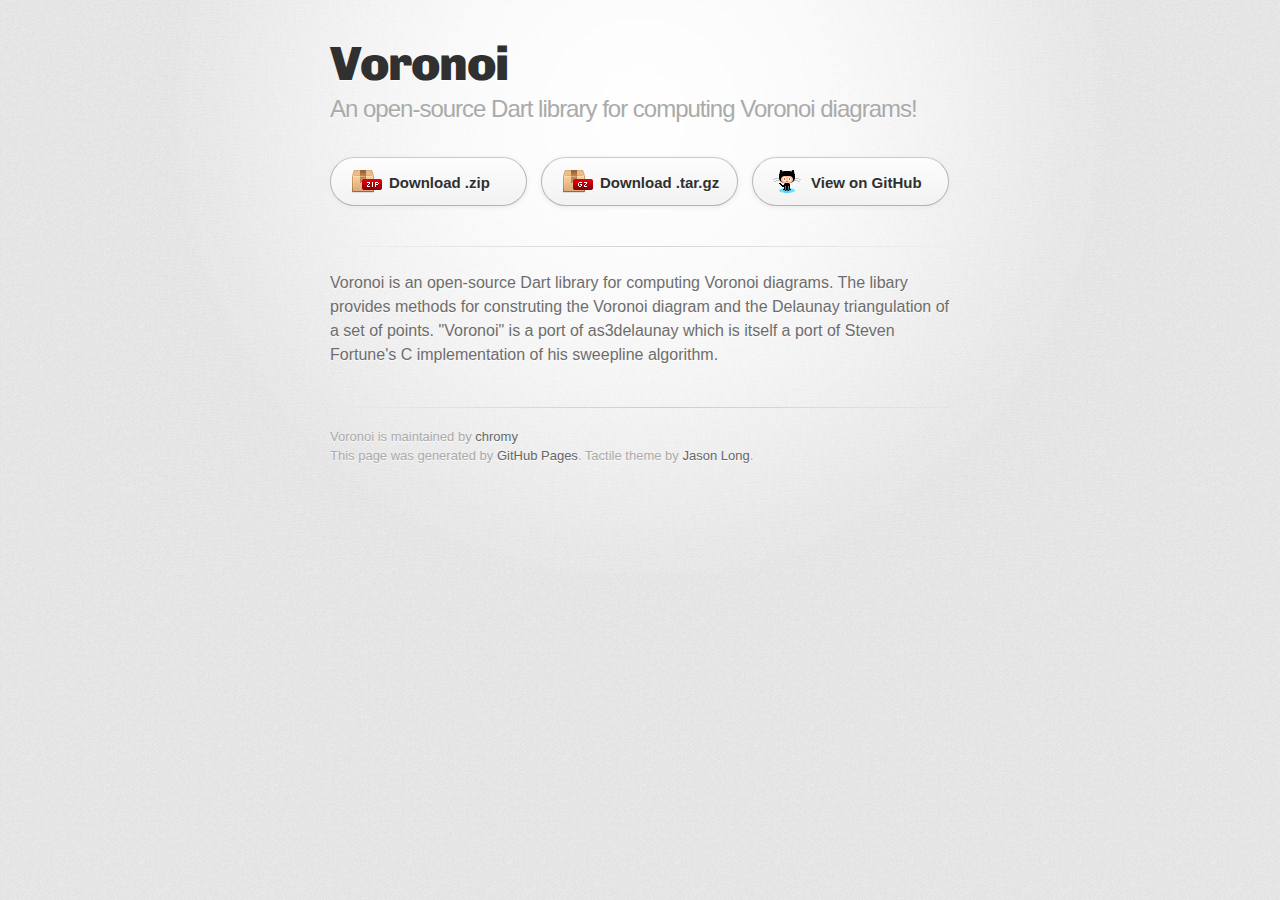
<file: index.html>
<!DOCTYPE html>
<html>
  <head>
    <meta charset='utf-8'>
    <meta http-equiv="X-UA-Compatible" content="chrome=1">
    <link href='https://fonts.googleapis.com/css?family=Chivo:900' rel='stylesheet' type='text/css'>
    <link rel="stylesheet" type="text/css" href="stylesheets/stylesheet.css" media="screen" />
    <link rel="stylesheet" type="text/css" href="stylesheets/pygment_trac.css" media="screen" />
    <link rel="stylesheet" type="text/css" href="stylesheets/print.css" media="print" />
    <!--[if lt IE 9]>
    <script src="//html5shiv.googlecode.com/svn/trunk/html5.js"></script>
    <![endif]-->
    <title>Voronoi by chromy</title>
  </head>

  <body>
    <div id="container">
      <div class="inner">

        <header>
          <h1>Voronoi</h1>
          <h2>An open-source Dart library for computing Voronoi diagrams!</h2>
        </header>

        <section id="downloads" class="clearfix">
          <a href="https://github.com/chromy/voronoi/zipball/master" id="download-zip" class="button"><span>Download .zip</span></a>
          <a href="https://github.com/chromy/voronoi/tarball/master" id="download-tar-gz" class="button"><span>Download .tar.gz</span></a>
          <a href="https://github.com/chromy/voronoi" id="view-on-github" class="button"><span>View on GitHub</span></a>
        </section>

        <hr>

        <section id="main_content">
          <p>Voronoi is an open-source Dart library for computing Voronoi diagrams. The libary provides methods for construting the Voronoi diagram and the Delaunay triangulation of a set of points. "Voronoi" is a port of as3delaunay which is itself a port of Steven Fortune's C implementation of his sweepline algorithm.</p>
        </section>

        <footer>
          Voronoi is maintained by <a href="https://github.com/chromy">chromy</a><br>
          This page was generated by <a href="http://pages.github.com">GitHub Pages</a>. Tactile theme by <a href="https://twitter.com/jasonlong">Jason Long</a>.
        </footer>

        
      </div>
    </div>
  </body>
</html>
</file>
<file: stylesheets/pygment_trac.css>
.highlight  { background: #ffffff; }
.highlight .c { color: #999988; font-style: italic } /* Comment */
.highlight .err { color: #a61717; background-color: #e3d2d2 } /* Error */
.highlight .k { font-weight: bold } /* Keyword */
.highlight .o { font-weight: bold } /* Operator */
.highlight .cm { color: #999988; font-style: italic } /* Comment.Multiline */
.highlight .cp { color: #999999; font-weight: bold } /* Comment.Preproc */
.highlight .c1 { color: #999988; font-style: italic } /* Comment.Single */
.highlight .cs { color: #999999; font-weight: bold; font-style: italic } /* Comment.Special */
.highlight .gd { color: #000000; background-color: #ffdddd } /* Generic.Deleted */
.highlight .gd .x { color: #000000; background-color: #ffaaaa } /* Generic.Deleted.Specific */
.highlight .ge { font-style: italic } /* Generic.Emph */
.highlight .gr { color: #aa0000 } /* Generic.Error */
.highlight .gh { color: #999999 } /* Generic.Heading */
.highlight .gi { color: #000000; background-color: #ddffdd } /* Generic.Inserted */
.highlight .gi .x { color: #000000; background-color: #aaffaa } /* Generic.Inserted.Specific */
.highlight .go { color: #888888 } /* Generic.Output */
.highlight .gp { color: #555555 } /* Generic.Prompt */
.highlight .gs { font-weight: bold } /* Generic.Strong */
.highlight .gu { color: #800080; font-weight: bold; } /* Generic.Subheading */
.highlight .gt { color: #aa0000 } /* Generic.Traceback */
.highlight .kc { font-weight: bold } /* Keyword.Constant */
.highlight .kd { font-weight: bold } /* Keyword.Declaration */
.highlight .kn { font-weight: bold } /* Keyword.Namespace */
.highlight .kp { font-weight: bold } /* Keyword.Pseudo */
.highlight .kr { font-weight: bold } /* Keyword.Reserved */
.highlight .kt { color: #445588; font-weight: bold } /* Keyword.Type */
.highlight .m { color: #009999 } /* Literal.Number */
.highlight .s { color: #d14 } /* Literal.String */
.highlight .na { color: #008080 } /* Name.Attribute */
.highlight .nb { color: #0086B3 } /* Name.Builtin */
.highlight .nc { color: #445588; font-weight: bold } /* Name.Class */
.highlight .no { color: #008080 } /* Name.Constant */
.highlight .ni { color: #800080 } /* Name.Entity */
.highlight .ne { color: #990000; font-weight: bold } /* Name.Exception */
.highlight .nf { color: #990000; font-weight: bold } /* Name.Function */
.highlight .nn { color: #555555 } /* Name.Namespace */
.highlight .nt { color: #000080 } /* Name.Tag */
.highlight .nv { color: #008080 } /* Name.Variable */
.highlight .ow { font-weight: bold } /* Operator.Word */
.highlight .w { color: #bbbbbb } /* Text.Whitespace */
.highlight .mf { color: #009999 } /* Literal.Number.Float */
.highlight .mh { color: #009999 } /* Literal.Number.Hex */
.highlight .mi { color: #009999 } /* Literal.Number.Integer */
.highlight .mo { color: #009999 } /* Literal.Number.Oct */
.highlight .sb { color: #d14 } /* Literal.String.Backtick */
.highlight .sc { color: #d14 } /* Literal.String.Char */
.highlight .sd { color: #d14 } /* Literal.String.Doc */
.highlight .s2 { color: #d14 } /* Literal.String.Double */
.highlight .se { color: #d14 } /* Literal.String.Escape */
.highlight .sh { color: #d14 } /* Literal.String.Heredoc */
.highlight .si { color: #d14 } /* Literal.String.Interpol */
.highlight .sx { color: #d14 } /* Literal.String.Other */
.highlight .sr { color: #009926 } /* Literal.String.Regex */
.highlight .s1 { color: #d14 } /* Literal.String.Single */
.highlight .ss { color: #990073 } /* Literal.String.Symbol */
.highlight .bp { color: #999999 } /* Name.Builtin.Pseudo */
.highlight .vc { color: #008080 } /* Name.Variable.Class */
.highlight .vg { color: #008080 } /* Name.Variable.Global */
.highlight .vi { color: #008080 } /* Name.Variable.Instance */
.highlight .il { color: #009999 } /* Literal.Number.Integer.Long */

.type-csharp .highlight .k { color: #0000FF }
.type-csharp .highlight .kt { color: #0000FF }
.type-csharp .highlight .nf { color: #000000; font-weight: normal }
.type-csharp .highlight .nc { color: #2B91AF }
.type-csharp .highlight .nn { color: #000000 }
.type-csharp .highlight .s { color: #A31515 }
.type-csharp .highlight .sc { color: #A31515 }
</file>
<file: stylesheets/print.css>
html, body, div, span, applet, object, iframe,
h1, h2, h3, h4, h5, h6, p, blockquote, pre,
a, abbr, acronym, address, big, cite, code,
del, dfn, em, img, ins, kbd, q, s, samp,
small, strike, strong, sub, sup, tt, var,
b, u, i, center,
dl, dt, dd, ol, ul, li,
fieldset, form, label, legend,
table, caption, tbody, tfoot, thead, tr, th, td,
article, aside, canvas, details, embed, 
figure, figcaption, footer, header, hgroup, 
menu, nav, output, ruby, section, summary,
time, mark, audio, video {
  margin: 0;
  padding: 0;
  border: 0;
  font-size: 100%;
  font: inherit;
  vertical-align: baseline;
}
/* HTML5 display-role reset for older browsers */
article, aside, details, figcaption, figure, 
footer, header, hgroup, menu, nav, section {
  display: block;
}
body {
  line-height: 1;
}
ol, ul {
  list-style: none;
}
blockquote, q {
  quotes: none;
}
blockquote:before, blockquote:after,
q:before, q:after {
  content: '';
  content: none;
}
table {
  border-collapse: collapse;
  border-spacing: 0;
}
body {
  font-size: 13px;
  line-height: 1.5; 
  font-family: 'Helvetica Neue', Helvetica, Arial, serif;
  color: #000;
}

a {
  color: #d5000d;
  font-weight: bold;
}

header {
  padding-top: 35px;
  padding-bottom: 10px;
}

header h1 {
  font-weight: bold;
  letter-spacing: -1px;
  font-size: 48px;
  color: #303030;
  line-height: 1.2;
}

header h2 {
  letter-spacing: -1px;
  font-size: 24px;
  color: #aaa;
  font-weight: normal;
  line-height: 1.3;
}
#downloads {
  display: none;
}
#main_content {
  padding-top: 20px;
}

code, pre {
  font-family: Monaco, "Bitstream Vera Sans Mono", "Lucida Console", Terminal;
  color: #222;
  margin-bottom: 30px;
  font-size: 12px;
}

code {
  padding: 0 3px;
}

pre {
  border: solid 1px #ddd;
  padding: 20px;
  overflow: auto;
}
pre code {
  padding: 0;
}

ul, ol, dl {
  margin-bottom: 20px;
}


/* COMMON STYLES */

table {
  width: 100%;
  border: 1px solid #ebebeb;
}

th {
  font-weight: 500;
}

td {
  border: 1px solid #ebebeb;
  text-align: center; 
  font-weight: 300;
}

form {
  background: #f2f2f2;
  padding: 20px;
  
}


/* GENERAL ELEMENT TYPE STYLES */

h1 {
  font-size: 2.8em;
} 

h2 {
  font-size: 22px;
  font-weight: bold;
  color: #303030;
  margin-bottom: 8px;
} 

h3 {
  color: #d5000d;
  font-size: 18px;
  font-weight: bold;
  margin-bottom: 8px;
} 
 
h4 {
  font-size: 16px;
  color: #303030;
  font-weight: bold;
} 

h5 {
  font-size: 1em;
  color: #303030;
} 

h6 {
  font-size: .8em;
  color: #303030;
} 

p {
  font-weight: 300;
  margin-bottom: 20px;
}
 
a {
  text-decoration: none;
}

p a {
  font-weight: 400;
}

blockquote {
  font-size: 1.6em;
  border-left: 10px solid #e9e9e9;
  margin-bottom: 20px;
  padding: 0 0 0 30px;
}

ul li {
  list-style: disc inside;
  padding-left: 20px;
}

ol li {
  list-style: decimal inside;
  padding-left: 3px;
}

dl dd {
  font-style: italic;
  font-weight: 100;
}

footer {
  margin-top: 40px;
  padding-top: 20px;
  padding-bottom: 30px;
  font-size: 13px;
  color: #aaa;
}

footer a {
  color: #666;
}

/* MISC */
.clearfix:after {
  clear: both;
  content: '.';
  display: block;
  visibility: hidden;
  height: 0;
}

.clearfix {display: inline-block;}
* html .clearfix {height: 1%;}
.clearfix {display: block;}
</file>
<file: stylesheets/stylesheet.css>
/* http://meyerweb.com/eric/tools/css/reset/ 
   v2.0 | 20110126
   License: none (public domain)
*/
html, body, div, span, applet, object, iframe,
h1, h2, h3, h4, h5, h6, p, blockquote, pre,
a, abbr, acronym, address, big, cite, code,
del, dfn, em, img, ins, kbd, q, s, samp,
small, strike, strong, sub, sup, tt, var,
b, u, i, center,
dl, dt, dd, ol, ul, li,
fieldset, form, label, legend,
table, caption, tbody, tfoot, thead, tr, th, td,
article, aside, canvas, details, embed, 
figure, figcaption, footer, header, hgroup, 
menu, nav, output, ruby, section, summary,
time, mark, audio, video {
	margin: 0;
	padding: 0;
	border: 0;
	font-size: 100%;
	font: inherit;
	vertical-align: baseline;
}
/* HTML5 display-role reset for older browsers */
article, aside, details, figcaption, figure, 
footer, header, hgroup, menu, nav, section {
	display: block;
}
body {
	line-height: 1;
}
ol, ul {
	list-style: none;
}
blockquote, q {
	quotes: none;
}
blockquote:before, blockquote:after,
q:before, q:after {
	content: '';
	content: none;
}
table {
	border-collapse: collapse;
	border-spacing: 0;
}

/* LAYOUT STYLES */
body {
  font-size: 1em;
  line-height: 1.5; 
  background: #e7e7e7 url(../images/body-bg.png) 0 0 repeat;
  font-family: 'Helvetica Neue', Helvetica, Arial, serif;
  text-shadow: 0 1px 0 rgba(255, 255, 255, 0.8);
  color: #6d6d6d;
}

a {
  color: #d5000d;
}
a:hover {
  color: #c5000c;
}

header {
  padding-top: 35px;
  padding-bottom: 25px;
}

header h1 {
  font-family: 'Chivo', 'Helvetica Neue', Helvetica, Arial, serif; font-weight: 900;
  letter-spacing: -1px;
  font-size: 48px;
  color: #303030;
  line-height: 1.2;
}

header h2 {
  letter-spacing: -1px;
  font-size: 24px;
  color: #aaa;
  font-weight: normal;
  line-height: 1.3;
}

#container {
  background: transparent url(../images/highlight-bg.jpg) 50% 0 no-repeat;
  min-height: 595px;
}

.inner {
  width: 620px;
  margin: 0 auto;
}

#container .inner img {
  max-width: 100%;
}

#downloads {
  margin-bottom: 40px;
}

a.button {
  -moz-border-radius: 30px;
  -webkit-border-radius: 30px;                     
  border-radius: 30px;
  border-top: solid 1px #cbcbcb;
  border-left: solid 1px #b7b7b7;
  border-right: solid 1px #b7b7b7;
  border-bottom: solid 1px #b3b3b3;
  color: #303030;
  line-height: 25px;
  font-weight: bold;
  font-size: 15px;
  padding: 12px 8px 12px 8px;
  display: block;
  float: left;
  width: 179px;
  margin-right: 14px;  
  background: #fdfdfd; /* Old browsers */
  background: -moz-linear-gradient(top,  #fdfdfd 0%, #f2f2f2 100%); /* FF3.6+ */
  background: -webkit-gradient(linear, left top, left bottom, color-stop(0%,#fdfdfd), color-stop(100%,#f2f2f2)); /* Chrome,Safari4+ */
  background: -webkit-linear-gradient(top,  #fdfdfd 0%,#f2f2f2 100%); /* Chrome10+,Safari5.1+ */
  background: -o-linear-gradient(top,  #fdfdfd 0%,#f2f2f2 100%); /* Opera 11.10+ */
  background: -ms-linear-gradient(top,  #fdfdfd 0%,#f2f2f2 100%); /* IE10+ */
  background: linear-gradient(top,  #fdfdfd 0%,#f2f2f2 100%); /* W3C */
  filter: progid:DXImageTransform.Microsoft.gradient( startColorstr='#fdfdfd', endColorstr='#f2f2f2',GradientType=0 ); /* IE6-9 */
  -webkit-box-shadow: 10px 10px 5px #888;
  -moz-box-shadow: 10px 10px 5px #888;
  box-shadow: 0px 1px 5px #e8e8e8;
}
a.button:hover {
  border-top: solid 1px #b7b7b7;
  border-left: solid 1px #b3b3b3;
  border-right: solid 1px #b3b3b3;
  border-bottom: solid 1px #b3b3b3;
  background: #fafafa; /* Old browsers */
  background: -moz-linear-gradient(top,  #fdfdfd 0%, #f6f6f6 100%); /* FF3.6+ */
  background: -webkit-gradient(linear, left top, left bottom, color-stop(0%,#fdfdfd), color-stop(100%,#f6f6f6)); /* Chrome,Safari4+ */
  background: -webkit-linear-gradient(top,  #fdfdfd 0%,#f6f6f6 100%); /* Chrome10+,Safari5.1+ */
  background: -o-linear-gradient(top,  #fdfdfd 0%,#f6f6f6 100%); /* Opera 11.10+ */
  background: -ms-linear-gradient(top,  #fdfdfd 0%,#f6f6f6 100%); /* IE10+ */
  background: linear-gradient(top,  #fdfdfd 0%,#f6f6f6, 100%); /* W3C */
  filter: progid:DXImageTransform.Microsoft.gradient( startColorstr='#fdfdfd', endColorstr='#f6f6f6',GradientType=0 ); /* IE6-9 */
}

a.button span {
  padding-left: 50px;
  display: block;
  height: 23px;
}

#download-zip span {
  background: transparent url(../images/zip-icon.png) 12px 50% no-repeat;
}
#download-tar-gz span {
  background: transparent url(../images/tar-gz-icon.png) 12px 50% no-repeat;
}
#view-on-github span {
  background: transparent url(../images/octocat-icon.png) 12px 50% no-repeat;
}
#view-on-github {
  margin-right: 0;
}

code, pre {
  font-family: Monaco, "Bitstream Vera Sans Mono", "Lucida Console", Terminal;
  color: #222;
  margin-bottom: 30px;
  font-size: 14px;
}

code {
  background-color: #f2f2f2;
  border: solid 1px #ddd;
  padding: 0 3px;
}

pre {
  padding: 20px;
  background: #303030;
  color: #f2f2f2;
  text-shadow: none;
  overflow: auto;
}
pre code {
  color: #f2f2f2;
  background-color: #303030;
  border: none;
  padding: 0;
}

ul, ol, dl {
  margin-bottom: 20px;
}


/* COMMON STYLES */

hr {
  height: 1px;
  line-height: 1px;
  margin-top: 1em;
  padding-bottom: 1em;
  border: none;
  background: transparent url('../images/hr.png') 50% 0 no-repeat;
}

strong {
  font-weight: bold;
}

em {
  font-style: italic;
}

table {
  width: 100%;
  border: 1px solid #ebebeb;
}

th {
  font-weight: 500;
}

td {
  border: 1px solid #ebebeb;
  text-align: center; 
  font-weight: 300;
}

form {
  background: #f2f2f2;
  padding: 20px;
  
}


/* GENERAL ELEMENT TYPE STYLES */

h1 {
  font-size: 32px;
} 

h2 {
  font-size: 22px;
  font-weight: bold;
  color: #303030;
  margin-bottom: 8px;
} 

h3 {
  color: #d5000d;
  font-size: 18px;
  font-weight: bold;
  margin-bottom: 8px;
} 
 
h4 {
  font-size: 16px;
  color: #303030;
  font-weight: bold;
} 

h5 {
  font-size: 1em;
  color: #303030;
} 

h6 {
  font-size: .8em;
  color: #303030;
} 

p {
  font-weight: 300;
  margin-bottom: 20px;
}
 
a {
  text-decoration: none;
}

p a {
  font-weight: 400;
}

blockquote {
  font-size: 1.6em;
  border-left: 10px solid #e9e9e9;
  margin-bottom: 20px;
  padding: 0 0 0 30px;
}

ul li {
  list-style: disc inside;
  padding-left: 20px;
}

ol li {
  list-style: decimal inside;
  padding-left: 3px;
}

dl dt {
  color: #303030;
}

footer {
  background: transparent url('../images/hr.png') 0 0 no-repeat;
  margin-top: 40px;
  padding-top: 20px;
  padding-bottom: 30px;
  font-size: 13px;
  color: #aaa;
}

footer a {
  color: #666;
}
footer a:hover {
  color: #444;
}

/* MISC */
.clearfix:after {
  clear: both;
  content: '.';
  display: block;
  visibility: hidden;
  height: 0;
}

.clearfix {display: inline-block;}
* html .clearfix {height: 1%;}
.clearfix {display: block;}

/* #Media Queries
================================================== */

/* Smaller than standard 960 (devices and browsers) */
@media only screen and (max-width: 959px) {}

/* Tablet Portrait size to standard 960 (devices and browsers) */
@media only screen and (min-width: 768px) and (max-width: 959px) {}

/* All Mobile Sizes (devices and browser) */
@media only screen and (max-width: 767px) {
  header {
    padding-top: 10px;
    padding-bottom: 10px;
  }
  #downloads {
    margin-bottom: 25px;
  }
  #download-zip, #download-tar-gz {
    display: none;
  }
  .inner {
    width: 94%;
    margin: 0 auto;
  }
}

/* Mobile Landscape Size to Tablet Portrait (devices and browsers) */
@media only screen and (min-width: 480px) and (max-width: 767px) {}

/* Mobile Portrait Size to Mobile Landscape Size (devices and browsers) */
@media only screen and (max-width: 479px) {}
</file>
